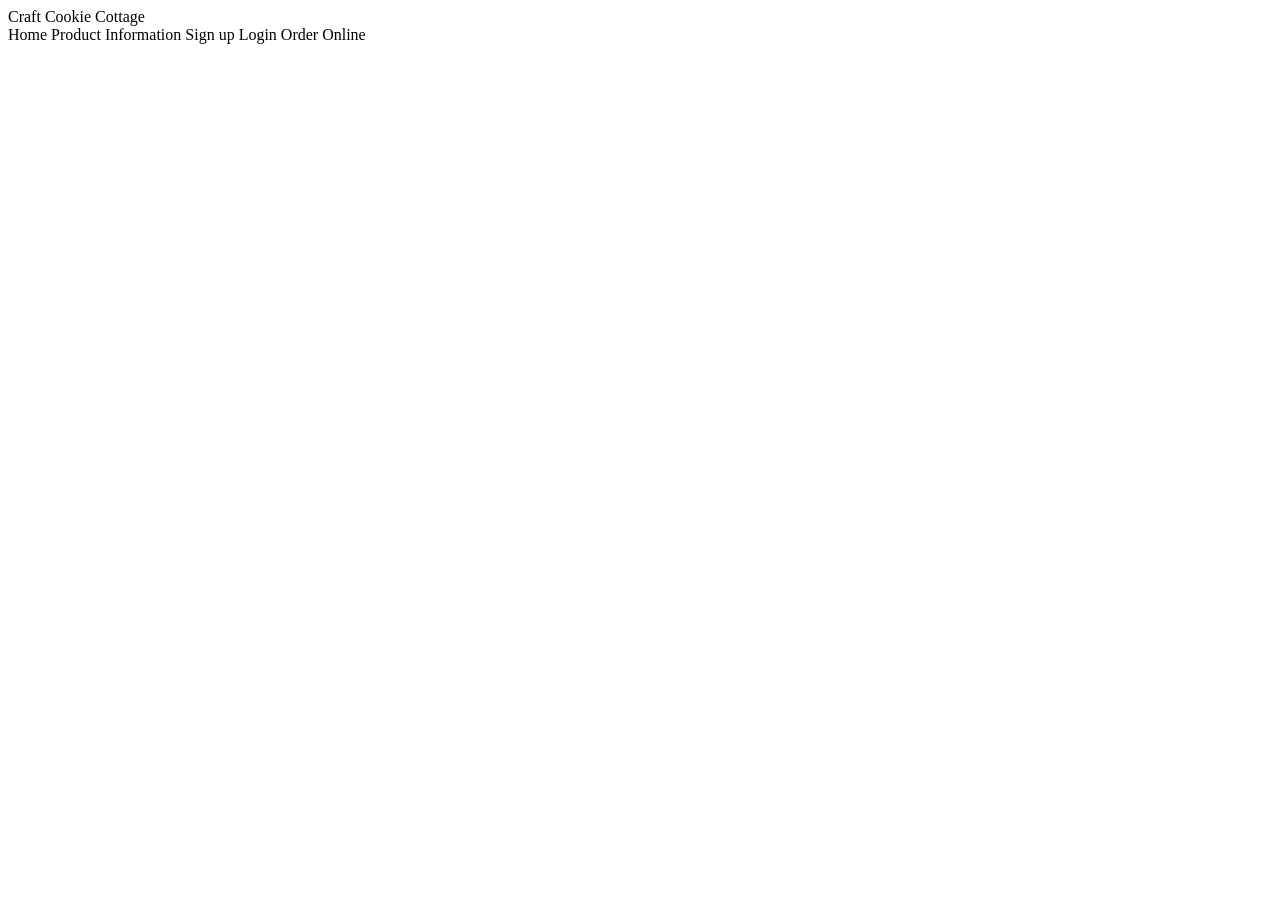
<file: html/CSIS2440/Assignments/AssignmentCookies/index.html>
<!DOCTYPE html>
<!--
To change this license header, choose License Headers in Project Properties.
To change this template file, choose Tools | Templates
and open the template in the editor.
-->
<html>
    <head>
        <title>Craft Cookie Cottage</title>
        <meta charset="UTF-8">
        <meta name="viewport" content="width=device-width, initial-scale=1.0">
    </head>
    <body>
        <div>Craft Cookie Cottage</div>
        <div>Home
        Product Information
        Sign up
        Login
        Order Online</div>
    </body>
</html>
</file>
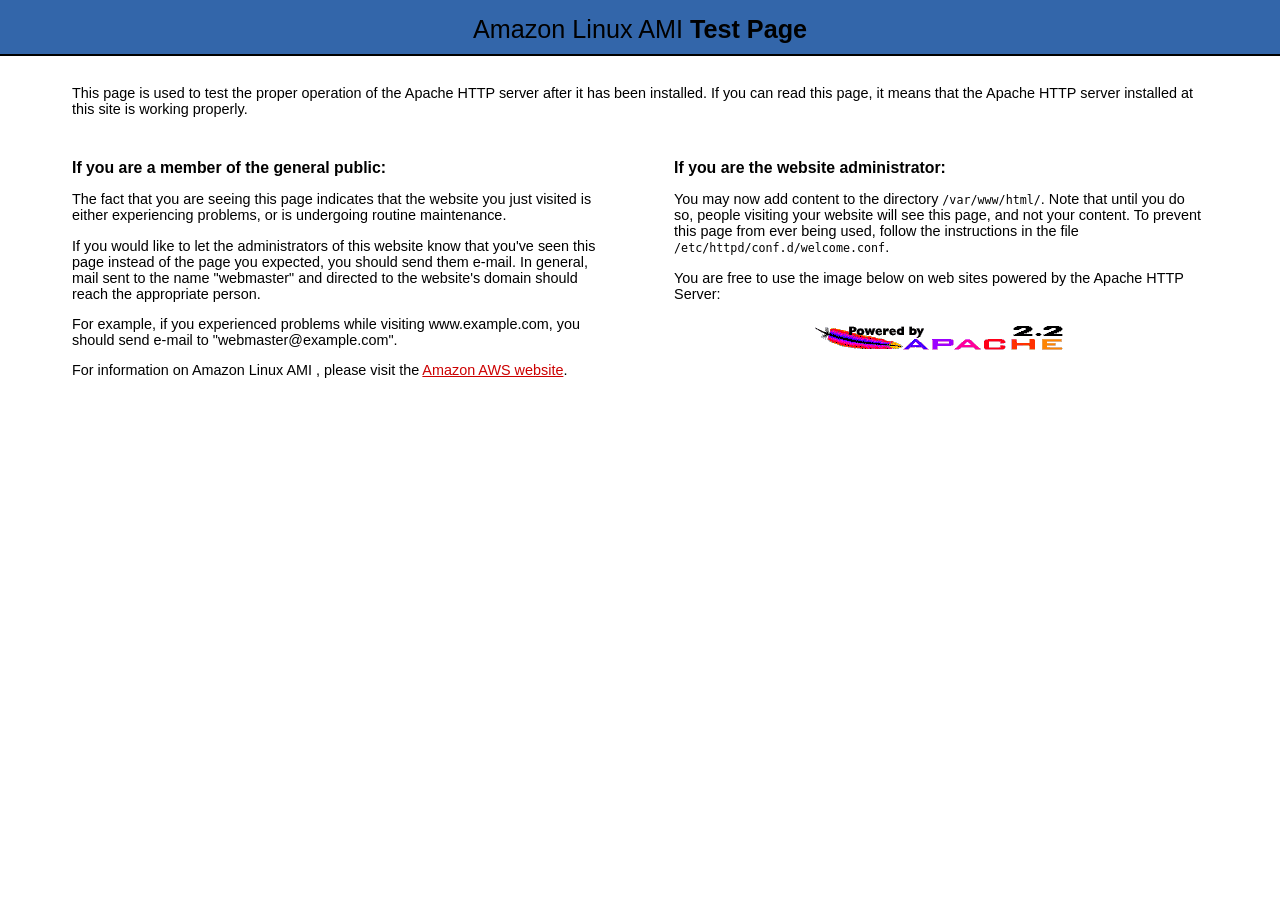
<file: error/noindex.html>
<!DOCTYPE html PUBLIC "-//W3C//DTD XHTML 1.1//EN" "http://www.w3.org/TR/xhtml11/DTD/xhtml11.dtd">

<html xmlns="http://www.w3.org/1999/xhtml" xml:lang="en">
	<head>
		<title>Test Page for the Apache HTTP Server on Amazon Linux AMI</title>
		<meta http-equiv="Content-Type" content="text/html; charset=UTF-8" />
		<style type="text/css">
			/*<![CDATA[*/
			body {
				background-color: #fff;
				color: #000;
				font-size: 0.9em;
				font-family: sans-serif,helvetica;
				margin: 0;
				padding: 0;
			}
			:link {
				color: #c00;
			}
			:visited {
				color: #c00;
			}
			a:hover {
				color: #f50;
			}
			h1 {
				text-align: center;
				margin: 0;
				padding: 0.6em 2em 0.4em;
				background-color: #3366aa;
                                color: #000;
				font-weight: normal;
				font-size: 1.75em;
				border-bottom: 2px solid #000;
			}
			h1 strong {
				font-weight: bold;
			}
			h2 {
				font-size: 1.1em;
				font-weight: bold;
			}
			hr {
				display: none;
			}
			.content {
				padding: 1em 5em;
			}
			.content-columns {
				/* Setting relative positioning allows for 
				absolute positioning for sub-classes */
				position: relative;
				padding-top: 1em;
			}
			.content-column-left {
				/* Value for IE/Win; will be overwritten for other browsers */
				width: 47%;
				padding-right: 3%;
				float: left;
				padding-bottom: 2em;
			}
			.content-column-left hr {
				display: none;
			}
			.content-column-right {
				/* Values for IE/Win; will be overwritten for other browsers */
				width: 47%;
				padding-left: 3%;
				float: left;
				padding-bottom: 2em;
			}
			.content-columns>.content-column-left, .content-columns>.content-column-right {
				/* Non-IE/Win */
			}
			img {
				border: 2px solid #fff;
				padding: 2px;
				margin: 2px;
			}
			a:hover img {
				border: 2px solid #f50;
			}
			/*]]>*/
		</style>
	</head>

	<body>
		<h1>Amazon Linux AMI <strong>Test Page</strong></h1>

		<div class="content">
			<div class="content-middle">
				<p>This page is used to test the proper operation of the Apache HTTP server after it has been installed. If you can read this page, it means that the Apache HTTP server installed at this site is working properly.</p>
			</div>
			<hr />

			<div class="content-columns">
				<div class="content-column-left">
					<h2>If you are a member of the general public:</h2>

					<p>The fact that you are seeing this page indicates that the website you just visited is either experiencing problems, or is undergoing routine maintenance.</p>

					<p>If you would like to let the administrators of this website know that you've seen this page instead of the page you expected, you should send them e-mail. In general, mail sent to the name "webmaster" and directed to the website's domain should reach the appropriate person.</p>

					<p>For example, if you experienced problems while visiting www.example.com, you should send e-mail to "webmaster@example.com".</p>

					<p>For information on Amazon Linux AMI , please visit the <a href="http://aws.amazon.com/">Amazon AWS website</a>.</p>
					<hr />
				</div>

				<div class="content-column-right">
					<h2>If you are the website administrator:</h2>

					<p>You may now add content to the directory <tt>/var/www/html/</tt>. Note that until you do so, people visiting your website will see this page, and not your content. To prevent this page from ever being used, follow the instructions in the file <tt>/etc/httpd/conf.d/welcome.conf</tt>.</p>

                                        <p>You are free to use the image below on web sites powered by the Apache HTTP Server:</p>
					
                                        <p align="center"><a href="http://httpd.apache.org/"><img src="/icons/apache_pb2.gif" alt="[ Powered by Apache ]"/></a></p>

				</div>
			</div>
		</div>
	</body>
</html>
</file>
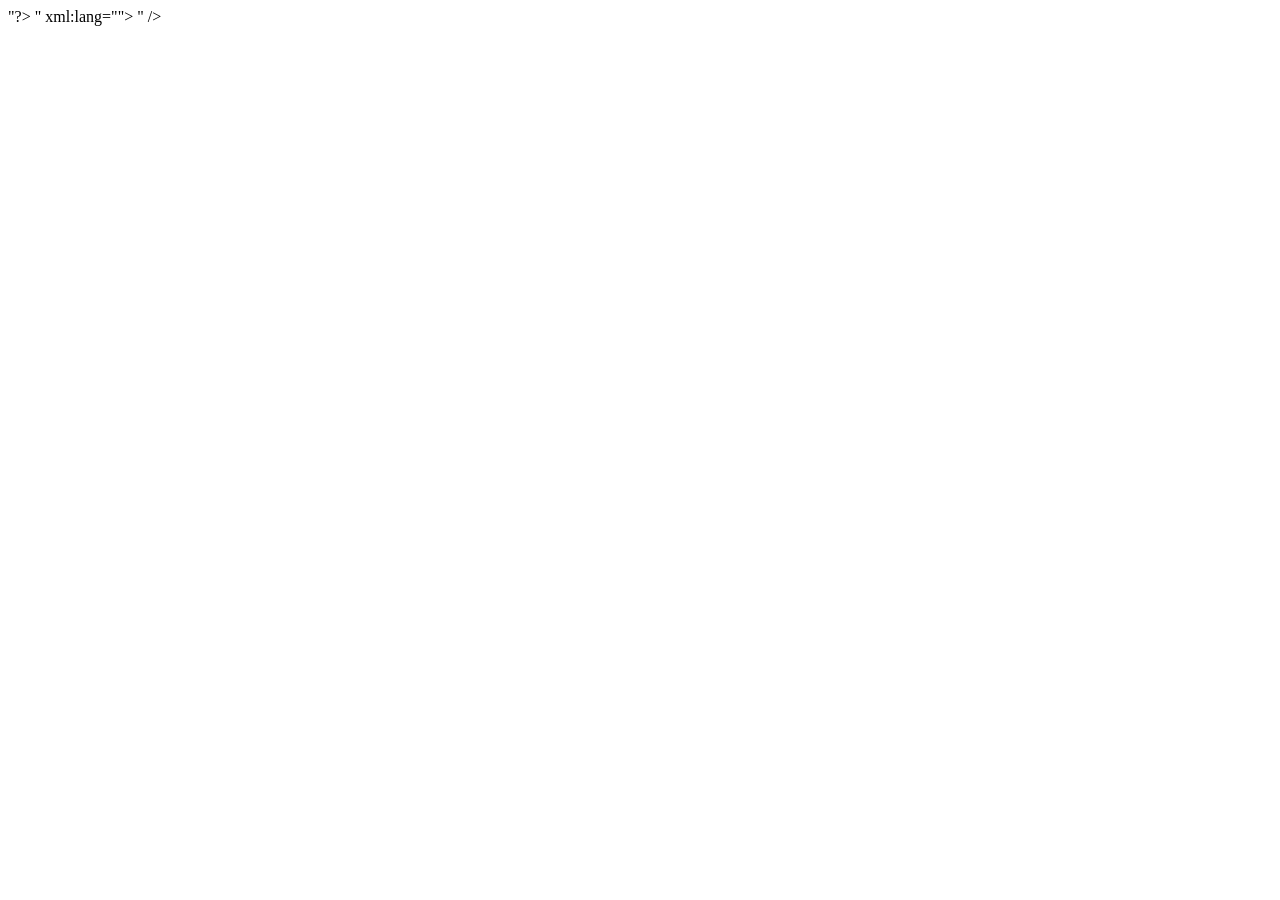
<file: error/include/top.html>
<!--#if expr="! $CONTENT_LANGUAGE"
--><!--#set var="CONTENT_LANGUAGE" value="en"
--><!--#endif
--><!--#if expr="! $CHARACTER_ENCODING"
--><!--#set var="CHARACTER_ENCODING" value="ISO-8859-1"
--><!--#endif
--><?xml version="1.0" encoding="<!--#echo var="CHARACTER_ENCODING" -->"?>
<!DOCTYPE html PUBLIC "-//W3C//DTD XHTML 1.0 Strict//EN"
  "http://www.w3.org/TR/xhtml1/DTD/xhtml1-strict.dtd">
<html xmlns="http://www.w3.org/1999/xhtml" lang="<!--#echo var="CONTENT_LANGUAGE" -->" xml:lang="<!--#echo var="CONTENT_LANGUAGE" -->">
<head>
<title><!--#echo encoding="none" var="TITLE" --></title>
<link rev="made" href="mailto:<!--#echo encoding="url" var="SERVER_ADMIN" -->" />
<style type="text/css"><!--/*--><![CDATA[/*><!--*/ 
    body { color: #000000; background-color: #FFFFFF; }
    a:link { color: #0000CC; }
    p, address {margin-left: 3em;}
    span {font-size: smaller;}
/*]]>*/--></style>
</head>

<body>
<h1><!--#echo encoding="none" var="TITLE" --></h1>
<p>
</file>
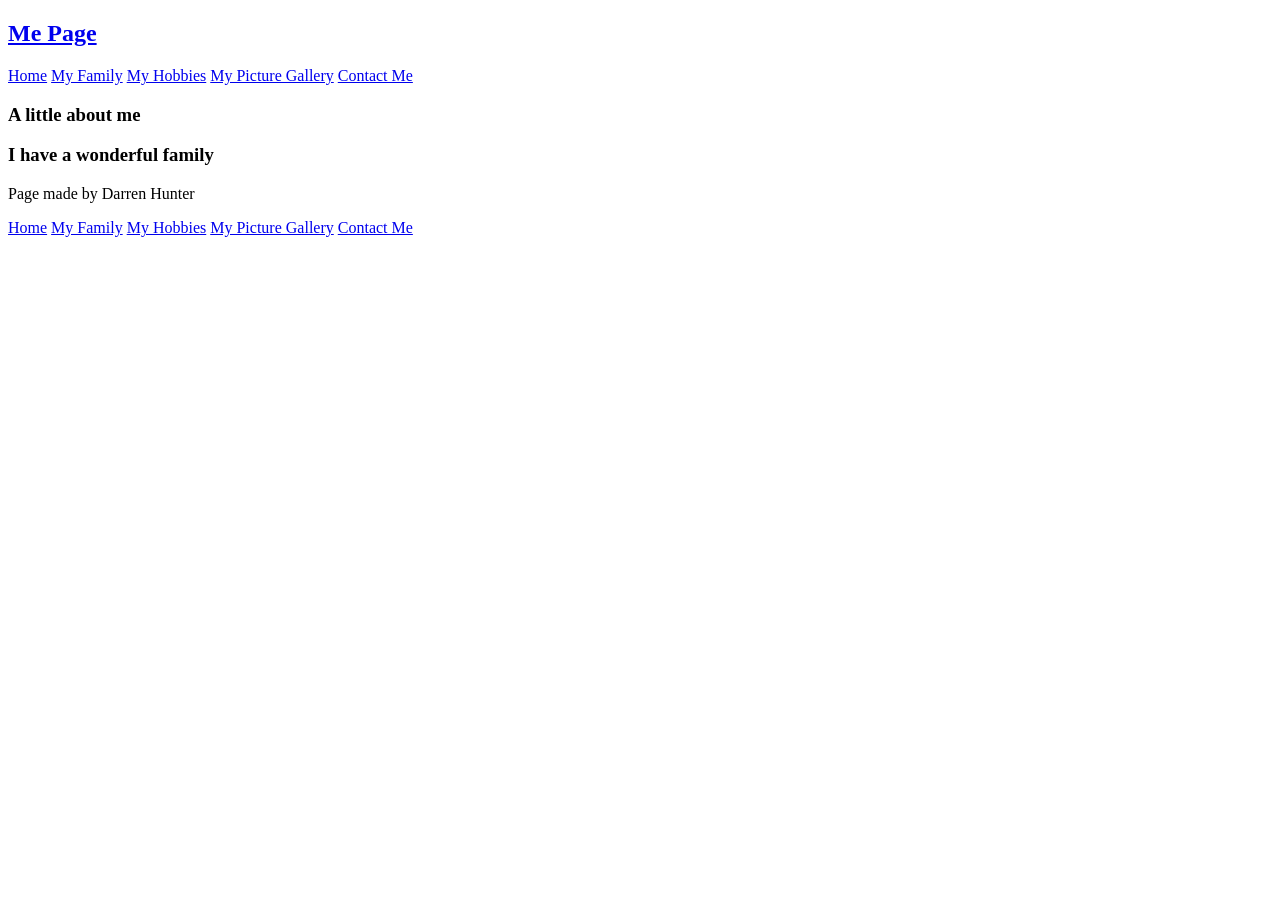
<file: html/CSIS1430/contact.html>
<!DOCTYPE html>
<html>
    <head>
        <title>Me Page</title>
        <meta charset="UTF-8">
        <meta name="viewport" content="width=device-width, initial-scale=1.0">
    </head>
    <body>
        <article>
            <header>
                <h1><a href="index.html">Me Page</a></h1>
                <nav>
                    <a href="index.html">Home</a>
                    <a href="family.html">My Family</a>
                    <a href="hobbies.html">My Hobbies</a>
                    <a href="pictures.html">My Picture Gallery</a>
                    <a href="contact.html">Contact Me</a>
                </nav>
            </header>
            <section>
                <header>
                    <h3>A little about me</h3>
                </header>

            </section>
            <section>
                <header>
                    <h3>I have a wonderful family</h3>
                </header>

            </section>
            <footer>
                <p>Page made by Darren Hunter</p>
                <nav>
                    <a href="index.html">Home</a>
                    <a href="family.html">My Family</a>
                    <a href="hobbies.html">My Hobbies</a>
                    <a href="pictures.html">My Picture Gallery</a>
                    <a href="contact.html">Contact Me</a>
                </nav>
            </footer>
        </article>
    </body>
</html>
</file>
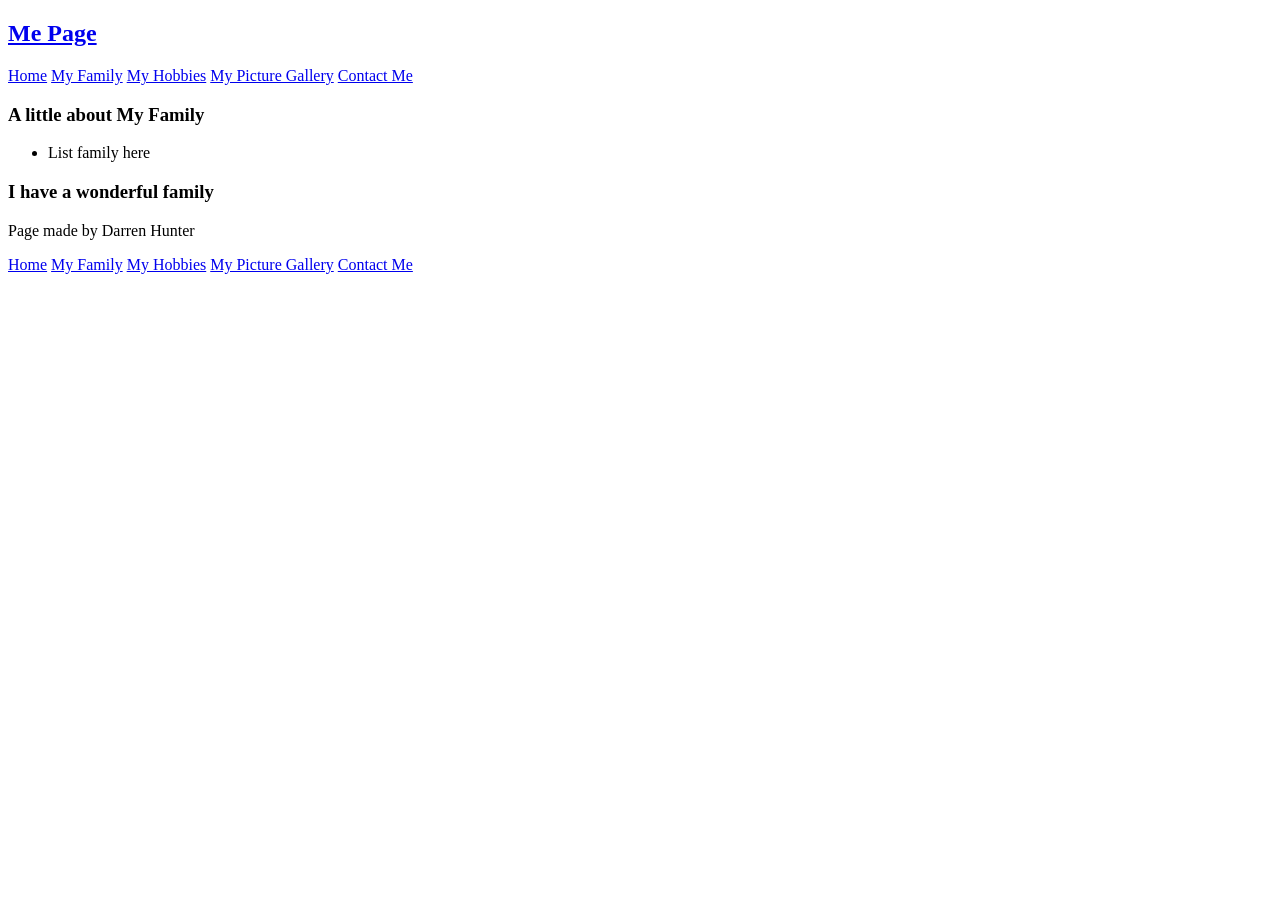
<file: html/CSIS1430/family.html>
<!DOCTYPE html>
<html>
    <head>
        <title>Me Page</title>
        <meta charset="UTF-8">
        <meta name="viewport" content="width=device-width, initial-scale=1.0">
    </head>
    <body>
        <article>
            <header>
                <h1><a href="index.html">Me Page</a></h1>
                <nav>
                    <a href="index.html">Home</a>
                    <a href="family.html">My Family</a>
                    <a href="hobbies.html">My Hobbies</a>
                    <a href="pictures.html">My Picture Gallery</a>
                    <a href="contact.html">Contact Me</a>
                </nav>
            </header>
            <section>
                <header>
                    <h3>A little about My Family</h3>
                </header>
                
                <p>
                   
                </p>
                <ul>
                    <li>List family here</li>
                </ul>
            </section>
            <section>
                <header>
                    <h3>I have a wonderful family</h3>
                </header>
                
            </section>
            <footer>
                <p>Page made by Darren Hunter</p>
                <nav>
                    <a href="index.html">Home</a>
                    <a href="family.html">My Family</a>
                    <a href="hobbies.html">My Hobbies</a>
                    <a href="pictures.html">My Picture Gallery</a>
                    <a href="contact.html">Contact Me</a>
                </nav>
            </footer>
        </article>
    </body>
</html>
</file>
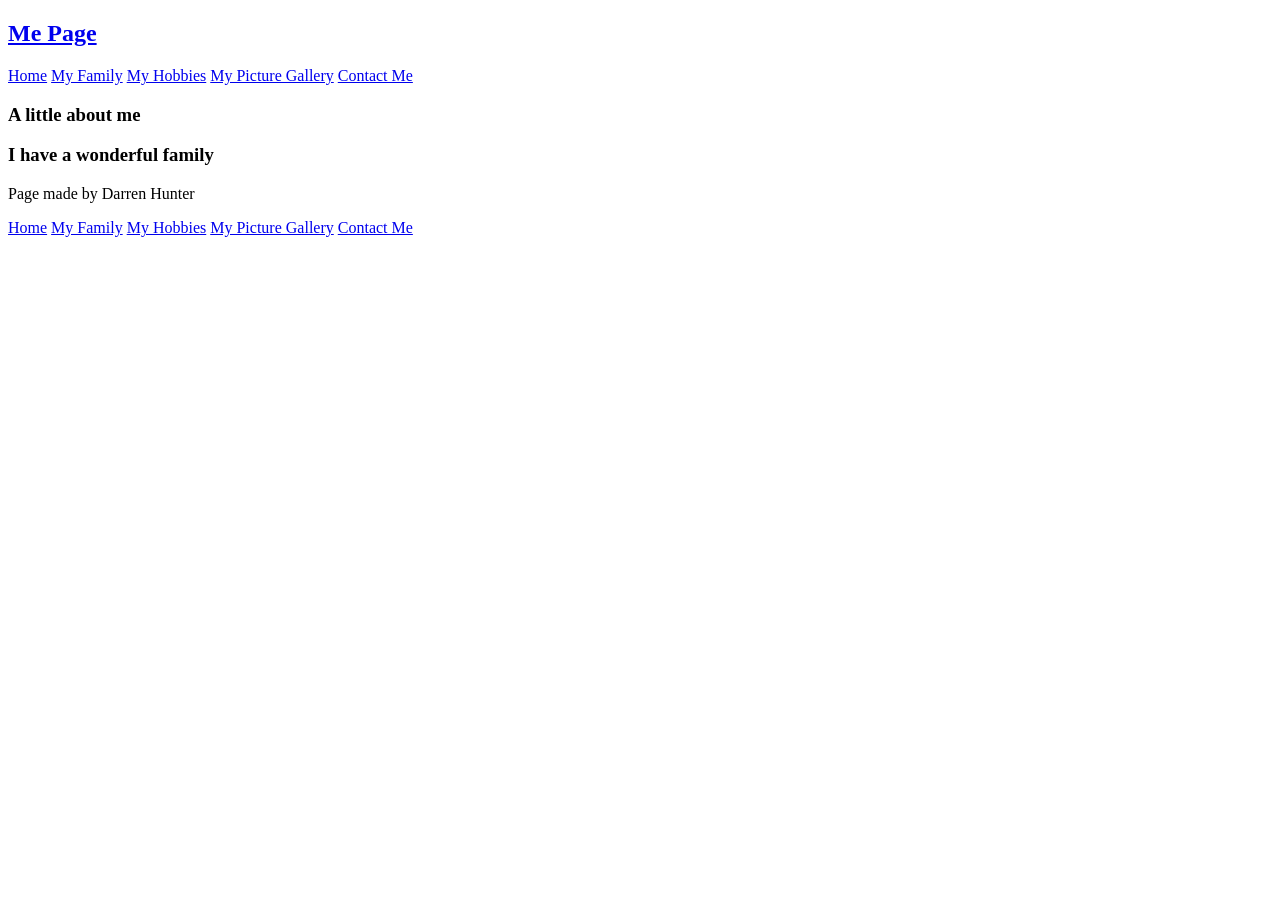
<file: html/CSIS1430/hobbies.html>
<!DOCTYPE html>
<html>
    <head>
        <title>Me Page</title>
        <meta charset="UTF-8">
        <meta name="viewport" content="width=device-width, initial-scale=1.0">
    </head>
    <body>
        <article>
            <header>
                <h1><a href="index.html">Me Page</a></h1>
                <nav>
                    <a href="index.html">Home</a>
                    <a href="family.html">My Family</a>
                    <a href="hobbies.html">My Hobbies</a>
                    <a href="pictures.html">My Picture Gallery</a>
                    <a href="contact.html">Contact Me</a>
                </nav>
            </header>
            <section>
                <header>
                    <h3>A little about me</h3>
                </header>
                
                
            </section>
            <section>
                <header>
                    <h3>I have a wonderful family</h3>
                </header>
                
            </section>
            <footer>
                <p>Page made by Darren Hunter</p>
                <nav>
                    <a href="index.html">Home</a>
                    <a href="family.html">My Family</a>
                    <a href="hobbies.html">My Hobbies</a>
                    <a href="pictures.html">My Picture Gallery</a>
                    <a href="contact.html">Contact Me</a>
                </nav>
            </footer>
        </article>
    </body>
</html>
</file>
